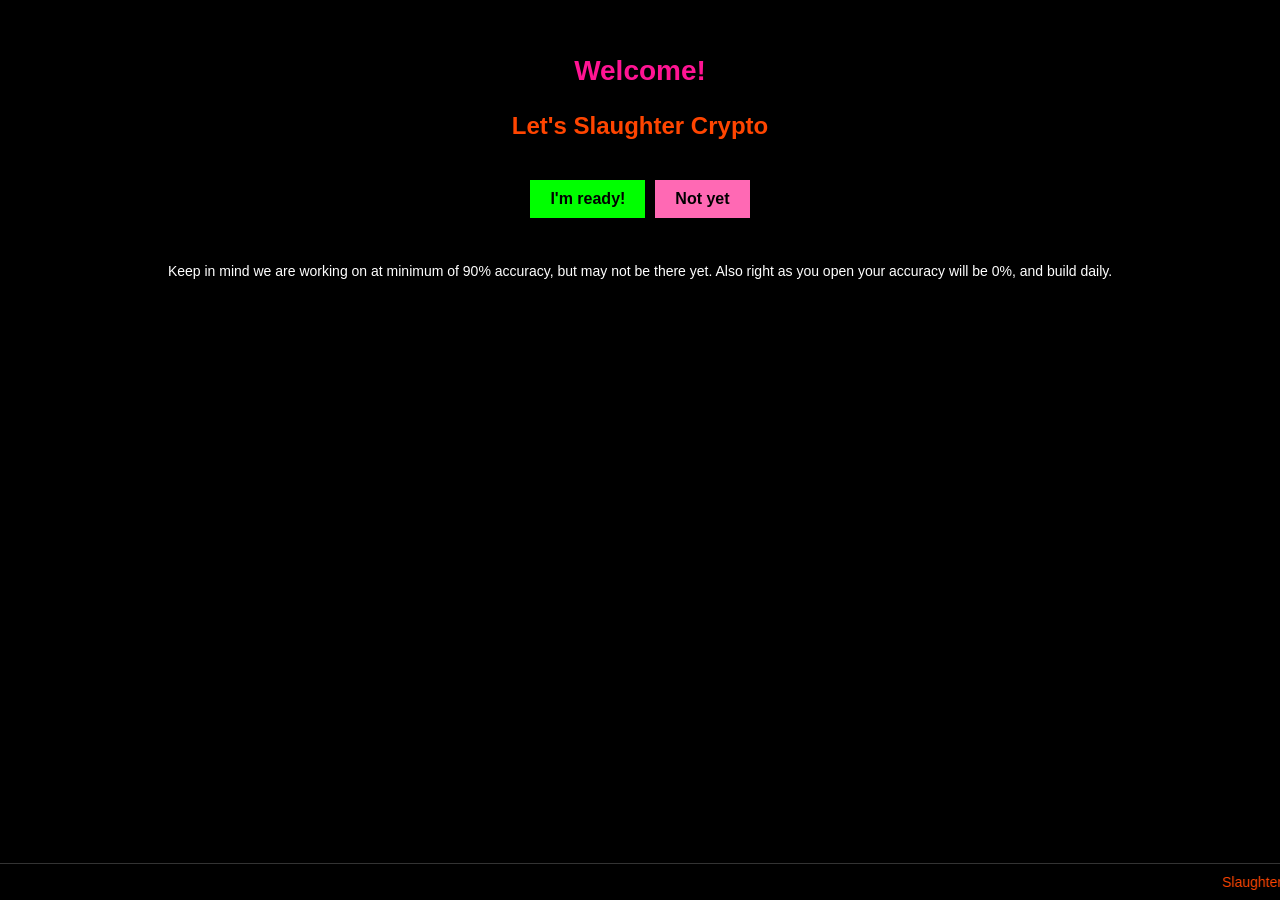
<file: index.html>
<!DOCTYPE html>
<html lang="en">
<head>
    <meta charset="UTF-8">
    <meta name="viewport" content="width=device-width, initial-scale=1.0, maximum-scale=1.0, user-scalable=0">
    <meta name="theme-color" content="#000000">
    <title>Let's Slaughter Crypto</title>
    
    <link rel="apple-touch-icon" href="[data-uri]">
    <link rel="icon" type="image/svg+xml" href="[data-uri]">
    
    <meta name="apple-mobile-web-app-capable" content="yes">
    <meta name="apple-mobile-web-app-status-bar-style" content="black">

    <style>
        body { background-color: black; color: white; font-family: sans-serif; margin: 0; padding: 0; height: 100vh; display: flex; flex-direction: column; overflow: hidden; }
        .page { display: none; flex-direction: column; align-items: center; justify-content: flex-start; flex: 1; padding: 15px; overflow-y: auto; position: relative; padding-bottom: 60px; }
        .active { display: flex; }
        .text-center { text-align: center; }

        .header-pink { color: #FF1493; font-size: 28px; margin: 15px 0 5px 0; text-align: center; font-weight: bold; width: 100%; }
        .header-orange { color: #FF4500; font-size: 28px; margin: 15px 0 5px 0; text-align: center; font-weight: bold; width: 100%; }
        .header-currency { color: #8A2BE2; font-size: 28px; margin: 15px 0 5px 0; text-align: center; font-weight: bold; width: 100%; }
        
        .btn-ready { background-color: #00FF00; color: black; border: none; padding: 10px 20px; font-weight: bold; margin: 10px 5px; cursor: pointer; border-radius: 0; font-size: 16px; }
        .btn-not { background-color: #FF69B4; color: black; border: none; padding: 10px 20px; font-weight: bold; margin: 10px 5px; cursor: pointer; border-radius: 0; font-size: 16px; }
        .btn-control { padding: 8px; background-color: #8B0000; border: 1px solid white; color: white; font-weight: bold; cursor: pointer; border-radius: 5px; text-align: center; }
        
        .footer-fixed { position: fixed; bottom: 0; left: 0; width: 100%; background: black; padding: 10px 0; border-top: 1px solid #333; z-index: 100; }
        marquee { font-size: 14px; color: white; display: block; width: 100%; }
        
        .money-input { width: 60px; background: black; border: 1px solid #FF1493; color: white; text-align: center; padding: 5px; font-size: 16px; margin-bottom: 15px; }

        .results-container { width: 100%; max-width: 400px; margin: 0 auto; }
        .flex-row { display: flex; justify-content: space-between; align-items: flex-start; width: 100%; margin-bottom: 4px; }
        .flex-col { display: flex; flex-direction: column; width: 48%; }
        
        .random-color { font-size: 14px; font-weight: normal; }
        .white-data { color: #FFFFFF; font-size: 14px; font-weight: bold; }
        
        .accuracy-row { display: flex; justify-content: space-between; width: 100%; margin-bottom: 2px; font-size: 16px; }
        .accuracy-label { text-align: left; }
        .accuracy-data { color: #FFFFFF; font-weight: bold; text-align: right; transition: all 0.3s ease; }

        .log-box { width: 100%; height: 140px; background: #111; border: 1px solid #333; font-size: 11px; color: #00FF00; overflow-y: auto; text-align: left; padding: 5px; margin-top: 15px; font-family: monospace; }
        
        @keyframes pulse-green {
            0% { opacity: 1; color: #00FF00; text-shadow: 0 0 5px #00FF00; }
            50% { opacity: 0.4; color: #00FF00; text-shadow: none; }
            100% { opacity: 1; color: #00FF00; text-shadow: 0 0 5px #00FF00; }
        }
        .profit-pulse {
            animation: pulse-green 1.5s infinite;
            color: #00FF00 !important;
        }

        #toast-banner {
            position: fixed;
            top: -100px;
            left: 50%;
            transform: translateX(-50%);
            background: rgba(20, 20, 20, 0.95);
            border: 2px solid #FF4500;
            color: white;
            padding: 15px 20px;
            border-radius: 8px;
            font-size: 15px;
            font-weight: bold;
            z-index: 1000;
            transition: top 0.4s cubic-bezier(0.175, 0.885, 0.32, 1.275);
            box-shadow: 0 4px 15px rgba(0,0,0,0.8);
            width: 85%;
            max-width: 400px;
            text-align: center;
        }
        #toast-banner.show {
            top: 20px;
        }
    </style>
</head>
<body>

    <div id="toast-banner">Alert message here</div>

    <div id="home" class="page text-center active">
        <h1 class="header-pink" style="margin-top: 40px;">Welcome!</h1>
        <h2 style="color: #FF4500; margin-bottom: 30px;">Let's Slaughter Crypto</h2>
        <div style="display: flex; justify-content: center; margin-bottom: 20px;">
            <button class="btn-ready" onclick="hardResetAndStart()">I'm ready!</button>
            <button class="btn-not" onclick="showPage('money')">Not yet</button>
        </div>
        <p style="font-size: 14px; margin: 15px 0; color: white; text-align: left; padding: 0 10px;">Keep in mind we are working on at minimum of 90% accuracy, but may not be there yet. Also right as you open your accuracy will be 0%, and build daily.</p>
    </div>

    <div id="money" class="page text-center">
        <h1 style="color: #00FF00; margin-top: 40px;">Money Page</h1>
        <p style="color: white; margin-bottom: 10px;">How much to invest?</p>
        <input type="text" id="investmentInput" class="money-input" placeholder="$ 10.">
        <button class="btn-ready" onclick="saveMoneyAndStart()">$ Enter</button>
        <button class="btn-not" onclick="showPage('home')" style="margin-top: 20px;">Back</button>
    </div>

    <div id="results" class="page">
        <div class="results-container">
            
            <div class="header-pink" style="font-weight: normal;"><u>Results</u></div>
            
            <div class="flex-row">
                <div style="width: 50%; text-align: left;">
                    <span class="random-color">Countdown to sell-</span><br><span class="white-data" id="lblCountdown">00hr 00min 00sec</span>
                </div>
                <div style="width: 50%; text-align: right;">
                    <span class="random-color">Profit expected-</span><br><span class="white-data">$<span id="lblProfit">0.00</span></span>
                </div>
            </div>

            <div class="flex-row">
                <div style="width: 50%; text-align: left;">
                    <span class="random-color">Transactions today-</span><br><span class="white-data" id="lblTradesToday">0</span>
                </div>
                <div style="width: 50%; text-align: right;">
                    <span class="random-color">Profit now-</span><br><span class="white-data" id="profitNowWrapper">$<span id="lblProfitNow">0.00</span></span>
                </div>
            </div>

            <div class="header-currency" style="font-weight: normal;"><u>Currency</u></div>
            
            <div class="flex-row">
                <div class="flex-col">
                    <span class="random-color" style="font-size: 21px;">Now-</span>
                    <span class="white-data" id="lblNowName">Determining...</span>
                    
                    <span class="random-color" style="margin-top: 4px;">Sell price-</span>
                    <span class="white-data">$<span id="lblNowSell">0.00</span></span>
                    
                    <span class="random-color" style="margin-top: 4px;">Current-</span>
                    <span class="white-data">$<span id="lblNowCurrent">0.00</span></span>
                </div>
                
                <div class="flex-col">
                    <span class="random-color" style="font-size: 21px;">Next-</span>
                    <span class="white-data" id="lblNextName">Scanning...</span>
                    
                    <span class="random-color" style="margin-top: 4px;">Buy price-</span>
                    <span class="white-data">$<span id="lblNextBuy">0.00</span></span>
                    
                    <span class="random-color" style="margin-top: 4px;">Current-</span>
                    <span class="white-data">$<span id="lblNextCurrent">0.00</span></span>
                </div>
            </div>

            <div class="header-orange" style="font-weight: normal;"><u>Accuracy</u></div>
            
            <div class="accuracy-row">
                <span class="random-color accuracy-label">Total</span>
                <span class="accuracy-data"><span id="lblAccTotal">0</span>%</span>
            </div>
            <div class="accuracy-row">
                <span class="random-color accuracy-label">TODAY</span>
                <span class="accuracy-data"><span id="lblAccToday">0</span>%</span>
            </div>
            <div class="accuracy-row">
                <span class="random-color accuracy-label">Price</span>
                <span class="accuracy-data"><span id="lblAccPrice">0</span>%</span>
            </div>
            <div class="accuracy-row">
                <span class="random-color accuracy-label">Timeline</span>
                <span class="accuracy-data"><span id="lblAccTimeline">0</span>%</span>
            </div>

            <div style="display: flex; justify-content: space-around; width: 100%; margin-top: 15px; flex-wrap: wrap;">
                <button class="btn-control" style="width: 30%; font-size: 11px;" onclick="softResetNewPick()">New pick</button>
                <button class="btn-control" style="width: 30%; font-size: 11px;" onclick="goToMoneyPage()">Reset profit</button>
                <button class="btn-control" style="width: 30%; font-size: 11px;" onclick="pauseAndGoToHome()">Home</button>
            </div>
            
            <div class="log-box" id="logBox">Engine ready... Waiting for initialization.</div>
        </div>
    </div>

    <div class="footer-fixed">
        <marquee direction="left" scrollamount="5">
            <span style="color:#FF4500;">Slaughters</span> inspiration: <span style="color:#FF1493;">Merilee,</span> <span style="color:#008080;">Kyrah,</span> and <span style="color:#8A2BE2;">Zaylee!</span> ✨
        </marquee>
    </div>

    <script>
        const KRAKEN_PROXY = "https://api.kraken.com/0/public/";
        const COLOR_PALETTE = ["#FF1493", "#00FF00", "#00FFFF", "#FFFF00", "#FF4500", "#ADFF2F", "#FF00FF", "#1E90FF", "#32CD32"];
        const SCAN_INTERVALS = [1, 5, 15, 30]; 
        let audioCtx = null;
        let toastTimeout = null;

        let defaultState = {
            investment: 0, 
            engineRunning: false,
            targetSellTime: 0, 
            lastTick: Date.now(), 
            
            lastDate: new Date().getDate(), 
            tradesToday: 0,
            todayAverage: 0, 
            daysRun: 0,
            totalAverage: 0, 
            
            hunt: { strictness: 1.00, intervalIdx: 0 },

            maxProfitCeiling: 1.00,
            daysBelow90: 0,
            cooldowns: {},

            now: { pair: "", buyPrice: 0, sellTarget: 0, peakPrice: 0, currentPrice: 0, expectedGain: 0.02, blocks: 1, interval: 1, tradeStartTime: 0, halfwayHit: false },
            next: { pair: "", buyPrice: 0, expectedGain: 0.02, currentPrice: 0, lowestPrice: 0, originalSellTarget: 0, blocks: 1, interval: 1, equalToNotified: false }
        };

        let state = JSON.parse(JSON.stringify(defaultState)); 
        
        try {
            let savedStr = localStorage.getItem('slaughterState');
            if (savedStr) {
                let savedState = JSON.parse(savedStr);
                state = { ...state, ...savedState };
                state.now = { ...defaultState.now, ...(savedState.now || {}) };
                state.next = { ...defaultState.next, ...(savedState.next || {}) };
                state.cooldowns = { ...defaultState.cooldowns, ...(savedState.cooldowns || {}) };
                if (!state.hunt) state.hunt = { strictness: 1.00, intervalIdx: 0 };
            }
        } catch (e) {
            state = JSON.parse(JSON.stringify(defaultState));
        }

        let timerInterval = null;
        let livePriceInterval = null;
        let midnightCheckInterval = null;
        let scanRetryTimeout = null;
        let isSyncingHistory = false;
        let isShifting = false;

        function formatPrice(num) {
            if (!num) return "0.00";
            let str = Number(num).toFixed(10);
            if (str.includes('.')) str = str.replace(/0+$/, '').replace(/\.$/, ''); 
            return str;
        }

        function initAudio() {
            try {
                if (!audioCtx) {
                    const AudioContext = window.AudioContext || window.webkitAudioContext;
                    if (AudioContext) audioCtx = new AudioContext();
                }
                if (audioCtx && audioCtx.state === 'suspended') {
                    audioCtx.resume();
                }
            } catch(e) {}
        }

        function playBeep() {
            try {
                if (!audioCtx) return;
                const osc = audioCtx.createOscillator();
                const gain = audioCtx.createGain();
                osc.connect(gain);
                gain.connect(audioCtx.destination);
                osc.type = 'sine';
                osc.frequency.setValueAtTime(880, audioCtx.currentTime);
                gain.gain.setValueAtTime(0.1, audioCtx.currentTime); 
                gain.gain.exponentialRampToValueAtTime(0.00001, audioCtx.currentTime + 0.5);
                osc.start(audioCtx.currentTime);
                osc.stop(audioCtx.currentTime + 0.5);
            } catch(e) {}
        }

        function triggerAlarm(type, pair, price) {
            let coin = cleanName(pair);
            let msg = "";
            
            playBeep();
            
            if (type === 'SELL') {
                msg = `Target Secured! Sell ${coin} at $${formatPrice(price)}.`;
            } else if (type === 'ENTRY') {
                msg = `${coin} reached entry price: $${formatPrice(price)}.`;
            } else if (type === 'DIP') {
                msg = `Price dropped 2%. New floor for ${coin} at $${formatPrice(price)}.`;
            } else if (type === 'LOCKED') {
                msg = `New target acquired: ${coin}. Scanning strictness reset to 1.00x.`;
            } else if (type === 'HALF_HIT') {
                msg = `50% profit reached! Stop-loss for ${coin} moved to Break-Even.`;
            } else if (type === 'MOMENTUM') {
                msg = `Momentum Multiplier! ${coin} target raised by 1% and timer extended.`;
            } else if (type === 'BREAK_EVEN') {
                msg = `Trailing Stop Triggered! ${coin} sold at Break-Even to protect capital.`;
            } else if (type === 'BLEED') {
                msg = `Weak win detected. ${coin} added to 12-hour Penalty Box.`;
            }

            log(`ALARM: ${msg}`);
            
            const toast = document.getElementById('toast-banner');
            toast.innerText = msg;
            toast.classList.add('show');
            if (toastTimeout) clearTimeout(toastTimeout);
            toastTimeout = setTimeout(() => {
                toast.classList.remove('show');
            }, 30000); 

            if (navigator.vibrate) {
                if (type === 'ENTRY') navigator.vibrate([200, 100, 200]);
                else if (type === 'DIP') navigator.vibrate([150, 100, 150]);
                else navigator.vibrate([300, 100, 300, 100, 300]); 
            }
        }

        function randomizeLetterColors() {
            try {
                document.querySelectorAll('.random-color').forEach(el => {
                    if (!el.hasAttribute('data-text')) {
                        el.setAttribute('data-text', el.innerText || el.textContent);
                    }
                    let text = el.getAttribute('data-text');
                    if(!text) return;
                    let newHtml = '';
                    for (let i = 0; i < text.length; i++) {
                        let char = text[i];
                        if (char === ' ' || char === '-') {
                            newHtml += char;
                        } else {
                            let color = COLOR_PALETTE[Math.floor(Math.random() * COLOR_PALETTE.length)];
                            newHtml += `<span style="color: ${color};">${char}</span>`;
                        }
                    }
                    el.innerHTML = newHtml;
                });
            } catch (e) { console.error("Colorizer error:", e); }
        }

        window.onload = async () => {
            try {
                randomizeLetterColors();
                await checkDailyReset(); 

                if (state.engineRunning) {
                    document.getElementById('lblAccToday').innerText = Math.round(state.todayAverage || 0);
                    document.getElementById('lblAccTotal').innerText = Math.round(state.totalAverage || 0);
                    restoreUI();
                    showPage('results'); 
                    await resumeEngine();
                } else {
                    showPage('home');
                }
            } catch (e) {
                console.error("Initialization error:", e);
                showPage('home');
            }
        };

        document.addEventListener("visibilitychange", async () => {
            if (document.visibilityState === "visible" && state.engineRunning) {
                let secondsOffline = Math.floor((Date.now() - state.lastTick) / 1000);
                if (secondsOffline > 45) {
                    log(`Syncing tracking history...`);
                    await syncOfflineHistory();
                }
                updateLivePricesAndAccuracy();
            }
        });

        async function syncOfflineHistory() {
            if (isSyncingHistory) return;
            isSyncingHistory = true;

            try {
                let sinceUnix = Math.floor(state.lastTick / 1000) - 60; 
                
                if (state.now.pair) {
                    const resNow = await fetch(`${KRAKEN_PROXY}OHLC?pair=${state.now.pair}&interval=1&since=${sinceUnix}`);
                    const jsonNow = await resNow.json();
                    if (jsonNow.result && (!jsonNow.error || !jsonNow.error.length)) {
                        const keys = Object.keys(jsonNow.result).filter(k => k !== 'last');
                        if (keys[0] && jsonNow.result[keys[0]]) {
                            let highestFound = state.now.peakPrice;
                            for (let c of jsonNow.result[keys[0]]) {
                                let high = parseFloat(c[2]);
                                if (high > highestFound) highestFound = high;
                            }
                            if (highestFound > state.now.peakPrice) state.now.peakPrice = highestFound;
                        }
                    }
                }

                if (state.next.pair) {
                    const resNext = await fetch(`${KRAKEN_PROXY}OHLC?pair=${state.next.pair}&interval=1&since=${sinceUnix}`);
                    const jsonNext = await resNext.json();
                    if (jsonNext.result && (!jsonNext.error || !jsonNext.error.length)) {
                        const keys = Object.keys(jsonNext.result).filter(k => k !== 'last');
                        if (keys[0] && jsonNext.result[keys[0]]) {
                            let lowestFound = state.next.lowestPrice;
                            for (let c of jsonNext.result[keys[0]]) {
                                let low = parseFloat(c[3]);
                                if (lowestFound === 0 || low < lowestFound) lowestFound = low;
                            }
                            if (state.next.lowestPrice === 0 || lowestFound < state.next.lowestPrice) state.next.lowestPrice = lowestFound;
                            
                            if (lowestFound <= state.next.buyPrice && !state.next.equalToNotified) {
                                state.next.equalToNotified = true;
                                triggerAlarm('ENTRY', state.next.pair, lowestFound);
                            }

                            if (lowestFound <= state.next.buyPrice * 0.98) {
                                state.next.buyPrice = lowestFound;
                                state.next.originalSellTarget = lowestFound * (1 + state.next.expectedGain);
                                triggerAlarm('DIP', state.next.pair, lowestFound);
                                
                                let nextBuyUI = document.getElementById('lblNextBuy');
                                if (nextBuyUI) nextBuyUI.innerText = formatPrice(state.next.buyPrice);
                            }
                        }
                    }
                }
                saveState();
            } catch(e) {}
            isSyncingHistory = false;
        }

        function saveState() {
            try { localStorage.setItem('slaughterState', JSON.stringify(state)); } catch(e) {}
        }

        function showPage(id) {
            try {
                document.querySelectorAll('.page').forEach(p => p.classList.remove('active'));
                let target = document.getElementById(id);
                if (target) target.classList.add('active');
            } catch(e) { console.error("Navigation error:", e); }
        }

        function log(msg) {
            const box = document.getElementById('logBox');
            if(box) {
                const time = new Date().toLocaleTimeString([], {hour: '2-digit', minute:'2-digit', second:'2-digit'});
                box.innerHTML += `<br>[${time}] ${msg}`;
                box.scrollTop = box.scrollHeight;
            }
        }

        function cleanName(pairName) {
            let clean = pairName.replace(/USDT$/, '').replace(/USD$/, '');
            const krakenDictionary = { 'XXBTZ': 'BTC', 'XXBT': 'BTC', 'XBT': 'BTC', 'XETHZ': 'ETH', 'XETH': 'ETH', 'XXRPZ': 'XRP', 'XXRP': 'XRP', 'XLTCZ': 'LTC', 'XLTC': 'LTC', 'XXMRZ': 'XMR', 'XXLMZ': 'XLM', 'XZECZ': 'ZEC', 'XETCZ': 'ETC' };
            return krakenDictionary[clean] || clean;
        }

        function updateExpectedProfitDisplay() {
            let activeInvestment = state.investment === 0 ? 10.00 : state.investment;
            if (state.now && state.now.buyPrice > 0 && state.now.sellTarget > 0) {
                let margin = (state.now.sellTarget - state.now.buyPrice) / state.now.buyPrice;
                let profit = activeInvestment * margin;
                document.getElementById('lblProfit').innerText = profit.toFixed(2);
            } else {
                document.getElementById('lblProfit').innerText = (activeInvestment * 0.02).toFixed(2);
            }
        }

        function hardResetAndStart() {
            initAudio();
            
            if(timerInterval) clearInterval(timerInterval);
            if(livePriceInterval) clearInterval(livePriceInterval);
            if(scanRetryTimeout) clearTimeout(scanRetryTimeout);
            
            state.hunt = { strictness: 1.00, intervalIdx: 0 };
            state.now = { pair: "", buyPrice: 0, sellTarget: 0, peakPrice: 0, currentPrice: 0, expectedGain: 0.02, blocks: 1, interval: 1, tradeStartTime: 0, halfwayHit: false };
            state.next = { pair: "", buyPrice: 0, expectedGain: 0.02, currentPrice: 0, lowestPrice: 0, originalSellTarget: 0, blocks: 1, interval: 1, equalToNotified: false };
            state.engineRunning = false; 
            state.lastTick = Date.now();
            isShifting = false;
            
            state.todayAverage = 0;
            state.totalAverage = 0;
            state.tradesToday = 0;
            state.daysRun = 0;
            state.cooldowns = {};
            
            document.getElementById('lblAccToday').innerText = "0";
            document.getElementById('lblAccTotal').innerText = "0";
            document.getElementById('lblTradesToday').innerText = "0";
            document.getElementById('lblAccPrice').innerText = "0";
            document.getElementById('lblAccTimeline').innerText = "0";
            
            document.getElementById('lblCountdown').innerText = "00hr 00min 00sec";
            document.getElementById('lblProfitNow').innerText = "0.00";
            document.getElementById('profitNowWrapper').classList.remove('profit-pulse');
            
            document.getElementById('lblNowName').innerText = "Determining...";
            document.getElementById('lblNowSell').innerText = "0.00";
            document.getElementById('lblNowCurrent').innerText = "0.00";
            
            document.getElementById('lblNextName').innerText = "Scanning...";
            document.getElementById('lblNextBuy').innerText = "0.00";
            document.getElementById('lblNextCurrent').innerText = "0.00";
            
            log("<br>[======= MANUAL RESTART =======]");
            log("Hard reset complete. All historical data wiped.");
            saveState();
            
            showPage('results');
            startEngine();
            randomizeLetterColors();
        }

        function saveMoneyAndStart() {
            initAudio();
            showPage('results'); 
            
            const valInput = document.getElementById('investmentInput').value.replace('$', '').trim();
            let parsed = parseFloat(valInput);
            state.investment = (!isNaN(parsed) && valInput !== "") ? parsed : 10.00;
            saveState();
            document.getElementById('investmentInput').value = '';

            if(state.engineRunning) {
                updateExpectedProfitDisplay(); 
                resumeEngine();
            } else {
                startEngine();
            }
            randomizeLetterColors();
        }
        
        function goToMoneyPage() {
            showPage('money');
        }

        function softResetNewPick() {
            if(timerInterval) clearInterval(timerInterval);
            if(livePriceInterval) clearInterval(livePriceInterval);
            if(scanRetryTimeout) clearTimeout(scanRetryTimeout);
            
            state.hunt = { strictness: 1.00, intervalIdx: 0 };
            state.now = { pair: "", buyPrice: 0, sellTarget: 0, peakPrice: 0, currentPrice: 0, expectedGain: 0.02, blocks: 1, interval: 1, tradeStartTime: 0, halfwayHit: false };
            state.next = { pair: "", buyPrice: 0, expectedGain: 0.02, currentPrice: 0, lowestPrice: 0, originalSellTarget: 0, blocks: 1, interval: 1, equalToNotified: false };
            state.engineRunning = true; 
            isShifting = false;
            
            document.getElementById('lblCountdown').innerText = "00hr 00min 00sec";
            document.getElementById('lblProfitNow').innerText = "0.00";
            document.getElementById('profitNowWrapper').classList.remove('profit-pulse');
            
            document.getElementById('lblNowName').innerText = "Determining...";
            document.getElementById('lblNowSell').innerText = "0.00";
            document.getElementById('lblNowCurrent').innerText = "0.00";
            
            document.getElementById('lblNextName').innerText = "Scanning...";
            document.getElementById('lblNextBuy').innerText = "0.00";
            document.getElementById('lblNextCurrent').innerText = "0.00";
            
            log("Current trades abandoned. Hunting for new targets...");
            saveState();
            
            initialPopulateChain();
            livePriceInterval = setInterval(updateLivePricesAndAccuracy, 2500);
        }

        function pauseAndGoToHome() {
            showPage('home'); 
            if(livePriceInterval) clearInterval(livePriceInterval);
            if(scanRetryTimeout) clearTimeout(scanRetryTimeout);
            log("Analysis paused. Standing by on Home.");
        }

        function restoreUI() {
            if(state.now && state.now.pair) {
                document.getElementById('lblNowName').innerText = cleanName(state.now.pair);
                document.getElementById('lblNowSell').innerText = formatPrice(state.now.sellTarget);
                document.getElementById('lblNowCurrent').innerText = formatPrice(state.now.currentPrice);
                updateExpectedProfitDisplay();
            }
            if(state.next && state.next.pair) {
                document.getElementById('lblNextName').innerText = cleanName(state.next.pair);
                document.getElementById('lblNextBuy').innerText = formatPrice(state.next.buyPrice);
                document.getElementById('lblNextCurrent').innerText = formatPrice(state.next.currentPrice);
            }
            document.getElementById('lblTradesToday').innerText = state.tradesToday || "0";
        }

        async function startEngine() {
            state.engineRunning = true;
            if(state.investment === 0) state.investment = 10.00;
            saveState();
            
            log(`Math Engine Ready. Ceiling: ${(state.maxProfitCeiling*100).toFixed(0)}%`);
            if (midnightCheckInterval) clearInterval(midnightCheckInterval);
            midnightCheckInterval = setInterval(checkDailyReset, 60000); 
            
            if(!state.now.pair) {
                await initialPopulateChain();
            }
            
            updateLivePricesAndAccuracy(); 
            if (livePriceInterval) clearInterval(livePriceInterval);
            livePriceInterval = setInterval(updateLivePricesAndAccuracy, 2500);
        }

        async function resumeEngine() {
            log("Tracking live metrics...");
            let secondsOffline = Math.floor((Date.now() - state.lastTick) / 1000);
            if (secondsOffline > 45) await syncOfflineHistory();

            if (midnightCheckInterval) clearInterval(midnightCheckInterval);
            midnightCheckInterval = setInterval(checkDailyReset, 60000);
            
            startCountdownVisuals();
            updateLivePricesAndAccuracy(); 
            if (livePriceInterval) clearInterval(livePriceInterval);
            livePriceInterval = setInterval(updateLivePricesAndAccuracy, 2500);
        }

        async function checkDailyReset() {
            let currentDate = new Date().getDate();
            if (currentDate !== state.lastDate) {
                
                if (state.daysRun === 0) {
                    state.totalAverage = state.todayAverage;
                } else {
                    state.totalAverage = Math.round((state.totalAverage + state.todayAverage) / 2);
                }
                
                if (state.totalAverage >= 95) {
                    state.maxProfitCeiling = Math.min(1.00, state.maxProfitCeiling + 0.01);
                    state.daysBelow90 = 0;
                    log("Target crushed! Max profit ceiling raised.");
                } else if (state.totalAverage < 90) {
                    state.daysBelow90++;
                    if (state.daysBelow90 >= 2) {
                        if (state.maxProfitCeiling > 0.10) {
                            state.maxProfitCeiling -= 0.05;
                        } else {
                            state.maxProfitCeiling = Math.max(0.02, state.maxProfitCeiling - 0.01);
                        }
                        log(`Accuracy threshold missed 2 days. Ceiling reduced to ${(state.maxProfitCeiling*100).toFixed(0)}%`);
                    }
                } else {
                    state.daysBelow90 = 0; 
                }
                
                state.daysRun++;
                state.lastDate = currentDate;
                state.tradesToday = 0;
                state.todayAverage = 0;
                state.cooldowns = {}; 
                
                document.getElementById('lblAccTotal').innerText = state.totalAverage;
                document.getElementById('lblAccToday').innerText = "0";
                document.getElementById('lblTradesToday').innerText = "0";
                
                log("Daily logs calculated. Penalty Box flushed for the new day.");
                saveState();
            }
        }

        function calcSMA(data, period) {
            let slice = data.slice(-period);
            return slice.reduce((a, b) => a + b, 0) / slice.length;
        }
        function calcEMA(data, period) {
            let k = 2 / (period + 1);
            let ema = [data[0]];
            for(let i=1; i<data.length; i++) ema.push(data[i] * k + ema[i-1] * (1 - k));
            return ema;
        }
        function calcATR(highs, lows, closes, period=14) {
            let tr = [highs[0] - lows[0]];
            for(let i=1; i<closes.length; i++) {
                let hl = highs[i] - lows[i], hc = Math.abs(highs[i] - closes[i-1]), lc = Math.abs(lows[i] - closes[i-1]);
                tr.push(Math.max(hl, hc, lc));
            }
            return calcSMA(tr, period);
        }
        function calcADX(highs, lows, closes, period = 14) {
            let tr=[], pdm=[], ndm=[];
            for(let i=1; i<closes.length; i++){
                let h=highs[i], l=lows[i], hc=closes[i-1];
                tr.push(Math.max(h-l, Math.abs(h-hc), Math.abs(l-hc)));
                let up=h-highs[i-1], dn=lows[i-1]-l;
                pdm.push((up>dn && up>0)?up:0);
                ndm.push((dn>up && dn>0)?dn:0);
            }
            if(tr.length<period) return 0;
            let smooth = (arr, p) => {
                let res = [arr.slice(0,p).reduce((a,b)=>a+b,0)/p];
                for(let i=p; i<arr.length; i++) res.push((res[res.length-1]*(p-1)+arr[i])/p);
                return res;
            };
            let str = smooth(tr, period), spdm = smooth(pdm, period), sndm = smooth(ndm, period), dx = [];
            for(let i=0; i<str.length; i++){
                let diP = (spdm[i]/str[i])*100, diN = (sndm[i]/str[i])*100;
                dx.push(Math.abs(diP-diN)/(diP+diN+0.00001)*100);
            }
            let adx = smooth(dx, period);
            return adx[adx.length-1] || 0;
        }
        
        function calcRSI(closes, period=14) {
            if (closes.length <= period) return 50;
            let gains = 0, losses = 0;
            for (let i = 1; i <= period; i++) {
                let diff = closes[i] - closes[i - 1];
                if (diff > 0) gains += diff;
                else losses -= diff;
            }
            let avgGain = gains / period;
            let avgLoss = losses / period;
            for (let i = period + 1; i < closes.length; i++) {
                let diff = closes[i] - closes[i - 1];
                let gain = diff > 0 ? diff : 0;
                let loss = diff < 0 ? -diff : 0;
                avgGain = ((avgGain * (period - 1)) + gain) / period;
                avgLoss = ((avgLoss * (period - 1)) + loss) / period;
            }
            if (avgLoss === 0) return 100;
            let rs = avgGain / avgLoss;
            return 100 - (100 / (1 + rs));
        }

        async function fetchMarketScores(interval, strictness) {
            try {
                const tickerRes = await fetch(`${KRAKEN_PROXY}Ticker`);
                const tickerJson = await tickerRes.json();
                if(tickerJson.error && tickerJson.error.length > 0) return [];

                const allPairs = Object.keys(tickerJson.result);
                let activeCoins = [];
                for (let pair of allPairs) {
                    if (pair.endsWith("USD") || pair.endsWith("USDT")) {
                        let baseName = cleanName(pair);
                        if (['USDT', 'USDC', 'DAI', 'USDTZ', 'USDCZ', 'TUSD', 'USDD'].includes(baseName)) continue;
                        if (state.cooldowns && state.cooldowns[baseName] && Date.now() < state.cooldowns[baseName]) continue;

                        let data = tickerJson.result[pair];
                        let trades24h = parseInt(data.t[1] || 0);
                        let todayOpen = parseFloat(data.o || 0);
                        let currentPrice = parseFloat(data.c[0] || 0);
                        
                        if (trades24h > 100 && currentPrice > (todayOpen * 1.005)) {
                            activeCoins.push({ pair: pair, trades: trades24h });
                        }
                    }
                }

                activeCoins.sort((a, b) => b.trades - a.trades);
                const topTargets = activeCoins.map(c => c.pair);
                let marketScores = [], seenBases = new Set(); 

                for(let pair of topTargets) {
                    let baseName = cleanName(pair);
                    if(seenBases.has(baseName)) continue; 

                    try {
                        await new Promise(resolve => setTimeout(resolve, 1000)); 

                        const r = await fetch(`${KRAKEN_PROXY}OHLC?pair=${pair}&interval=${interval}`);
                        const j = await r.json();
                        if(j.error && j.error.length > 0) continue;

                        const keys = Object.keys(j.result);
                        const ohlcData = j.result[keys[0]]; 
                        
                        if(ohlcData && ohlcData.length > 60) {
                            const highs = ohlcData.map(d => parseFloat(d[2]));
                            const lows = ohlcData.map(d => parseFloat(d[3]));
                            const closes = ohlcData.map(d => parseFloat(d[4]));
                            const volumes = ohlcData.map(d => parseFloat(d[6])); 
                            
                            const currentPrice = closes[closes.length - 1];
                            const currentVolume = volumes[volumes.length - 1];
                            const avgVol = calcSMA(volumes, 14); 

                            const ema9 = calcEMA(closes, 9), ema21 = calcEMA(closes, 21), ema50 = calcEMA(closes, 50);
                            let e9 = ema9[ema9.length-1], e21 = ema21[ema21.length-1], e50 = ema50[ema50.length-1];
                            
                            if (e9 <= e21 || e21 <= e50) continue; 
                            const rsi = calcRSI(closes, 14);
                            if (rsi < 52) continue;

                            const adx = calcADX(highs, lows, closes, 14);
                            if (adx < 20) continue; 

                            let spread = highs[highs.length-1] - lows[lows.length-1];
                            let closePos = (currentPrice - lows[lows.length-1]) / (spread || 1);
                            if (currentVolume > avgVol * 1.5 && closePos < 0.4) continue; 
                            
                            const atr = calcATR(highs, lows, closes);
                            
                            let dynamicGainTarget = 0.02;
                            let testGain = state.maxProfitCeiling;
                            
                            while (testGain >= 0.02) {
                                if ((atr * 1.5) / currentPrice >= testGain) {
                                    dynamicGainTarget = testGain;
                                    break;
                                }
                                if (testGain > 0.10) {
                                    testGain -= 0.05;
                                } else {
                                    testGain -= 0.01;
                                }
                                testGain = Math.round(testGain * 100) / 100;
                            }
                            
                            let priceTargetDiff = currentPrice * dynamicGainTarget;
                            let blocksNeeded = Math.ceil(priceTargetDiff / (atr || 1));
                            
                            let totalExpectedMinutes = blocksNeeded * interval;
                            if (totalExpectedMinutes > 60) continue;
                            
                            let score = 0;
                            if ((currentVolume / (avgVol || 1)) >= (1.5 * strictness)) score += 40; 
                            
                            seenBases.add(baseName); 
                            marketScores.push({ pair, price: currentPrice, score, expectedGain: dynamicGainTarget, blocks: blocksNeeded });
                        }
                    } catch(err) { continue; }
                }
                marketScores.sort((a, b) => b.score - a.score);
                return marketScores;
            } catch(e) { return []; }
        }

        async function initialPopulateChain() {
            if (!state.engineRunning) return;

            let interval = SCAN_INTERVALS[state.hunt.intervalIdx];
            log(`Analytic sweep... [Strictness: ${state.hunt.strictness.toFixed(2)}x | ${interval}m block]`);
            
            const scores = await fetchMarketScores(interval, state.hunt.strictness);
            
            if(scores.length >= 2) {
                state.now.pair = scores[0].pair;
                state.now.expectedGain = scores[0].expectedGain;
                state.now.buyPrice = scores[0].price; 
                state.now.sellTarget = state.now.buyPrice * (1 + state.now.expectedGain);
                state.now.peakPrice = scores[0].price;
                state.now.currentPrice = scores[0].price;
                state.now.blocks = scores[0].blocks;
                state.now.interval = interval;
                state.now.tradeStartTime = Date.now();
                state.now.halfwayHit = false;

                document.getElementById('lblNowName').innerText = cleanName(state.now.pair);
                document.getElementById('lblNowSell').innerText = formatPrice(state.now.sellTarget);
                document.getElementById('lblNowCurrent').innerText = formatPrice(state.now.currentPrice);
                updateExpectedProfitDisplay();

                state.next.pair = scores[1].pair;
                state.next.expectedGain = scores[1].expectedGain;
                state.next.buyPrice = scores[1].price; 
                state.next.lowestPrice = scores[1].price; 
                state.next.currentPrice = scores[1].price;
                state.next.originalSellTarget = scores[1].price * (1 + scores[1].expectedGain); 
                state.next.blocks = scores[1].blocks;
                state.next.interval = interval;
                state.next.equalToNotified = false;

                document.getElementById('lblNextName').innerText = cleanName(state.next.pair);
                document.getElementById('lblNextBuy').innerText = formatPrice(state.next.buyPrice);
                document.getElementById('lblNextCurrent').innerText = formatPrice(state.next.currentPrice);

                state.hunt.strictness = 1.00;
                state.hunt.intervalIdx = 0;

                triggerAlarm('LOCKED', state.now.pair, state.now.buyPrice);

                setTargetTime(state.now.blocks, state.now.interval);
                updateLivePricesAndAccuracy();
                saveState();
            } else {
                state.hunt.intervalIdx++;
                if (state.hunt.intervalIdx >= SCAN_INTERVALS.length) {
                    state.hunt.intervalIdx = 0;
                    state.hunt.strictness = Math.max(0.70, state.hunt.strictness - 0.05);
                }
                log("Market poor. Adjusting depth parameters. Rescanning in 15s...");
                if(scanRetryTimeout) clearTimeout(scanRetryTimeout);
                scanRetryTimeout = setTimeout(initialPopulateChain, 15000);
            }
        }

        async function findNextCoinRetrier() {
            if (!state.engineRunning) return;
            
            let interval = SCAN_INTERVALS[state.hunt.intervalIdx];
            log(`Hunting Next target... [Strictness: ${state.hunt.strictness.toFixed(2)}x | ${interval}m block]`);

            const scores = await fetchMarketScores(interval, state.hunt.strictness);
            let newNext = scores.find(s => cleanName(s.pair) !== cleanName(state.now.pair)); 
            
            if(newNext) {
                state.next.pair = newNext.pair;
                state.next.expectedGain = newNext.expectedGain;
                state.next.buyPrice = newNext.price; 
                state.next.lowestPrice = newNext.price; 
                state.next.currentPrice = newNext.price;
                state.next.originalSellTarget = newNext.price * (1 + newNext.expectedGain);
                state.next.blocks = newNext.blocks;
                state.next.interval = interval;
                state.next.equalToNotified = false;
                
                document.getElementById('lblNextName').innerText = cleanName(state.next.pair);
                document.getElementById('lblNextBuy').innerText = formatPrice(state.next.buyPrice);
                document.getElementById('lblNextCurrent').innerText = formatPrice(state.next.currentPrice);
                
                state.hunt.strictness = 1.00;
                state.hunt.intervalIdx = 0;

                triggerAlarm('LOCKED', state.next.pair, state.next.buyPrice);
                saveState();
            } else {
                state.hunt.intervalIdx++;
                if (state.hunt.intervalIdx >= SCAN_INTERVALS.length) {
                    state.hunt.intervalIdx = 0;
                    state.hunt.strictness = Math.max(0.70, state.hunt.strictness - 0.05);
                }
                log("Market poor. Adjusting depth parameters. Rescanning in 15s...");
                if(scanRetryTimeout) clearTimeout(scanRetryTimeout);
                scanRetryTimeout = setTimeout(findNextCoinRetrier, 15000);
            }
        }

        async function triggerChainShift() {
            if (isSyncingHistory || !state.now.pair) return;
            log("Analyzing trade execution window...");
            
            let secondsOffline = Math.floor((Date.now() - state.lastTick) / 1000);
            if (secondsOffline > 45) {
                await syncOfflineHistory();
            } else {
                try {
                    let pairQuery = state.now.pair;
                    if (state.next.pair) pairQuery += `,${state.next.pair}`;
                    
                    const res = await fetch(`${KRAKEN_PROXY}Ticker?pair=${pairQuery}`);
                    const json = await res.json();
                    if(json.result) {
                        const keys = Object.keys(json.result);
                        let nowKey = keys.find(k => k.includes(state.now.pair.replace('USDT','').replace('USD','')));
                        
                        if(nowKey) {
                            let finalCurrent = parseFloat(json.result[nowKey].c[0]);
                            state.now.currentPrice = finalCurrent;
                            if(finalCurrent > state.now.peakPrice) state.now.peakPrice = finalCurrent;
                        }
                        
                        if (state.next.pair) {
                            let nextKey = keys.find(k => k.includes(state.next.pair.replace('USDT','').replace('USD','')));
                            if(nextKey) {
                                let finalNextCurrent = parseFloat(json.result[nextKey].c[0]);
                                state.next.currentPrice = finalNextCurrent;
                                if (state.next.lowestPrice === 0 || finalNextCurrent < state.next.lowestPrice) state.next.lowestPrice = finalNextCurrent;
                            }
                        }
                    }
                } catch(e) {}
            }
            
            let targetDiff = state.now.sellTarget - state.now.buyPrice;
            if (targetDiff <= 0) targetDiff = 0.000001; 
            
            let peakRange = ((state.now.peakPrice - state.now.buyPrice) / targetDiff) * 100;
            let finalPriceAcc = Math.max(-100, Math.min(100, peakRange)); 
            if(state.now.peakPrice >= state.now.sellTarget) finalPriceAcc = 100; 

            let endCurrentPrice = state.now.currentPrice || state.now.peakPrice;
            let endRange = ((endCurrentPrice - state.now.buyPrice) / targetDiff) * 100;
            let finalTimelineAcc = Math.max(-100, Math.min(100, endRange));
            if(endCurrentPrice >= state.now.sellTarget) finalTimelineAcc = 100;

            finalPriceAcc = Math.round(finalPriceAcc || 0);
            finalTimelineAcc = Math.round(finalTimelineAcc || 0);

            let blockAverage = (finalPriceAcc + finalTimelineAcc) / 2;
            log("Trade completed. Accuracies logged.");

            if (blockAverage < 50) {
                triggerAlarm('BLEED', state.now.pair, state.now.currentPrice);
                state.cooldowns[cleanName(state.now.pair)] = Date.now() + (12 * 60 * 60 * 1000); 
            }

            if (state.tradesToday === 0) {
                state.todayAverage = blockAverage;
            } else {
                state.todayAverage = Math.round((state.todayAverage + blockAverage) / 2);
            }
            
            state.tradesToday++;
            document.getElementById('lblTradesToday').innerText = state.tradesToday;
            document.getElementById('lblAccToday').innerText = Math.round(state.todayAverage);
            document.getElementById('lblAccPrice').innerText = "0";
            
            let timelineEl = document.getElementById('lblAccTimeline');
            timelineEl.innerText = "0";
            timelineEl.classList.remove('profit-pulse');

            if (!state.next.pair || (state.cooldowns[cleanName(state.next.pair)] && Date.now() < state.cooldowns[cleanName(state.next.pair)])) {
                log("Chain broken or Next coin blacklisted. Halting timer and resetting hunt...");
                state.hunt.strictness = 1.00; 
                state.hunt.intervalIdx = 0;
                
                state.now = { pair: "", buyPrice: 0, sellTarget: 0, peakPrice: 0, currentPrice: 0, expectedGain: 0.02, blocks: 1, interval: 1, tradeStartTime: 0, halfwayHit: false };
                
                document.getElementById('lblNowName').innerText = "Determining...";
                document.getElementById('lblNowSell').innerText = "0.00";
                document.getElementById('lblNowCurrent').innerText = "0.00";
                
                document.getElementById('lblNextName').innerText = "Scanning...";
                document.getElementById('lblNextBuy').innerText = "0.00";
                document.getElementById('lblNextCurrent').innerText = "0.00";
                
                document.getElementById('lblCountdown').innerText = "00hr 00min 00sec";
                if(timerInterval) clearInterval(timerInterval);
                
                saveState();
                initialPopulateChain(); 
                return;
            }

            let trueCurrent = state.next.currentPrice > 0 ? state.next.currentPrice : state.next.buyPrice;

            state.now.pair = state.next.pair;
            state.now.expectedGain = state.next.expectedGain;
            state.now.buyPrice = trueCurrent; 
            state.now.sellTarget = trueCurrent * (1 + state.next.expectedGain); 
            state.now.currentPrice = trueCurrent;
            state.now.peakPrice = trueCurrent; 
            state.now.blocks = state.next.blocks || 1;
            state.now.interval = state.next.interval || 1;
            state.now.tradeStartTime = Date.now();
            state.now.halfwayHit = false;
            
            document.getElementById('lblNowName').innerText = cleanName(state.now.pair);
            document.getElementById('lblNowSell').innerText = formatPrice(state.now.sellTarget);
            document.getElementById('lblNowCurrent').innerText = formatPrice(state.now.currentPrice);
            updateExpectedProfitDisplay();

            document.getElementById('lblNextName').innerText = "Scanning...";
            document.getElementById('lblNextBuy').innerText = "0.00";
            document.getElementById('lblNextCurrent').innerText = "0.00";
            
            setTargetTime(state.now.blocks, state.now.interval);
            saveState();

            findNextCoinRetrier();
        }

        async function updateLivePricesAndAccuracy() {
            if(!state.now.pair || isSyncingHistory) return;

            try {
                let pairQuery = state.now.pair;
                if (state.next.pair) pairQuery += `,${state.next.pair}`;

                const res = await fetch(`${KRAKEN_PROXY}Ticker?pair=${pairQuery}`);
                const json = await res.json();
                
                if(json.result) {
                    const keys = Object.keys(json.result);
                    let nowKey = keys.find(k => k.includes(state.now.pair.replace('USDT','').replace('USD','')));
                    
                    if(nowKey) {
                        let nowCurrent = parseFloat(json.result[nowKey].c[0]);
                        if (nowCurrent !== state.now.currentPrice) {
                            state.now.currentPrice = nowCurrent;
                            document.getElementById('lblNowCurrent').innerText = formatPrice(nowCurrent);
                            randomizeLetterColors(); 
                        }
                        
                        if(nowCurrent > state.now.peakPrice) state.now.peakPrice = nowCurrent;

                        let targetDiff = state.now.sellTarget - state.now.buyPrice;
                        if (targetDiff <= 0) targetDiff = 0.000001;

                        let priceProgress = ((state.now.peakPrice - state.now.buyPrice) / targetDiff) * 100;
                        let displayPriceAcc = Math.max(-100, Math.min(100, priceProgress)); 
                        document.getElementById('lblAccPrice').innerText = Math.round(displayPriceAcc);
                        
                        let timelineProgress = ((nowCurrent - state.now.buyPrice) / targetDiff) * 100;
                        let displayTimeAcc = Math.max(-100, Math.min(100, timelineProgress));
                        let timelineEl = document.getElementById('lblAccTimeline');
                        timelineEl.innerText = Math.round(displayTimeAcc);

                        let activeInvestment = state.investment === 0 ? 10.00 : state.investment;
                        let profitNowEl = document.getElementById('lblProfitNow');
                        let profitNowWrapper = document.getElementById('profitNowWrapper');

                        if (state.now.buyPrice > 0) {
                            let currentProfit = activeInvestment * ((nowCurrent - state.now.buyPrice) / state.now.buyPrice);
                            
                            profitNowEl.innerText = currentProfit.toFixed(2);

                            if (currentProfit >= 0.02) {
                                timelineEl.classList.add('profit-pulse');
                                profitNowWrapper.classList.add('profit-pulse');
                            } else {
                                timelineEl.classList.remove('profit-pulse');
                                profitNowWrapper.classList.remove('profit-pulse');
                            }

                            if (!state.now.halfwayHit && nowCurrent >= state.now.buyPrice + (targetDiff * 0.5)) {
                                state.now.halfwayHit = true;
                                triggerAlarm('HALF_HIT', state.now.pair, nowCurrent);
                                log(`50% profit margin reached. Break-even stop locked at $${formatPrice(state.now.buyPrice)}.`);
                                saveState();
                            }

                            if (state.now.halfwayHit && nowCurrent <= state.now.buyPrice && state.engineRunning && !isShifting && !isSyncingHistory) {
                                log("Price dropped to entry. Executing break-even trailing stop!");
                                triggerAlarm('BREAK_EVEN', state.now.pair, nowCurrent);
                                if (timerInterval) clearInterval(timerInterval);
                                isShifting = true;
                                triggerChainShift().finally(() => { isShifting = false; });
                                return;
                            }

                            if (nowCurrent >= state.now.sellTarget && state.engineRunning && !isShifting && !isSyncingHistory) {
                                let elapsedMs = Date.now() - (state.now.tradeStartTime || Date.now() - 300000);
                                
                                if (elapsedMs < 5 * 60 * 1000) {
                                    state.now.expectedGain += 0.01;
                                    state.now.sellTarget = state.now.buyPrice * (1 + state.now.expectedGain);
                                    state.targetSellTime += 5 * 60 * 1000; 
                                    state.now.halfwayHit = false; 
                                    
                                    document.getElementById('lblNowSell').innerText = formatPrice(state.now.sellTarget);
                                    updateExpectedProfitDisplay();
                                    
                                    triggerAlarm('MOMENTUM', state.now.pair, nowCurrent);
                                    log(`Momentum Multiplier engaged! Target raised to $${formatPrice(state.now.sellTarget)}.`);
                                    startCountdownVisuals(); 
                                    saveState();
                                    return;
                                } else {
                                    log("Profit target hit! Executing immediate cash-out...");
                                    triggerAlarm('SELL', state.now.pair, nowCurrent);
                                    if (timerInterval) clearInterval(timerInterval);
                                    isShifting = true;
                                    triggerChainShift().finally(() => { isShifting = false; });
                                    return; 
                                }
                            }
                        } else {
                            profitNowEl.innerText = "0.00";
                            timelineEl.classList.remove('profit-pulse');
                            profitNowWrapper.classList.remove('profit-pulse');
                        }
                    }
                    
                    if(state.next.pair) {
                        let nextKey = keys.find(k => k.includes(state.next.pair.replace('USDT','').replace('USD','')));
                        if(nextKey) {
                            let nextCurrent = parseFloat(json.result[nextKey].c[0]);
                            state.next.currentPrice = nextCurrent;
                            if (state.next.lowestPrice === 0 || nextCurrent < state.next.lowestPrice) state.next.lowestPrice = nextCurrent;
                            
                            document.getElementById('lblNextCurrent').innerText = formatPrice(nextCurrent);

                            if (nextCurrent <= state.next.buyPrice && !state.next.equalToNotified) {
                                state.next.equalToNotified = true;
                                triggerAlarm('ENTRY', state.next.pair, nextCurrent);
                            }

                            let threshold = state.next.buyPrice * 0.98;
                            if (nextCurrent <= threshold) {
                                state.next.buyPrice = nextCurrent;
                                state.next.originalSellTarget = nextCurrent * (1 + state.next.expectedGain);
                                document.getElementById('lblNextBuy').innerText = formatPrice(state.next.buyPrice);
                                triggerAlarm('DIP', state.next.pair, nextCurrent);
                            }
                        }
                    }
                    
                    state.lastTick = Date.now();
                    saveState();

                    if (Date.now() >= state.targetSellTime && state.targetSellTime > 0 && state.engineRunning && !isShifting && !isSyncingHistory && state.now.pair) {
                        log("Trade timeline expired. Executing shift...");
                        if (timerInterval) clearInterval(timerInterval);
                        isShifting = true;
                        triggerChainShift().finally(() => { isShifting = false; });
                        return;
                    }
                }
            } catch(e) {}
        }

        function setTargetTime(blocksNeeded, intervalOverride) {
            let interval = intervalOverride || 1; 
            let safeBlocks = Math.max(1, Math.min(48, blocksNeeded || 1)); 
            let totalSeconds = safeBlocks * interval * 60; 
            
            let projectedEnd = Date.now() + (totalSeconds * 1000);
            state.targetSellTime = projectedEnd;
            startCountdownVisuals();
            saveState();
        }

        function startCountdownVisuals() {
            if(timerInterval) clearInterval(timerInterval);
            updateTimerDisplay();

            timerInterval = setInterval(() => {
                updateTimerDisplay();
                if(Date.now() >= state.targetSellTime && document.visibilityState === "visible" && !isShifting && state.now.pair) {
                    clearInterval(timerInterval);
                    isShifting = true;
                    triggerChainShift().finally(() => { isShifting = false; });
                }
            }, 1000);
        }

        function updateTimerDisplay() {
            let diffMs = state.targetSellTime - Date.now();
            if(diffMs <= 0) {
                document.getElementById('lblCountdown').innerText = `00hr 00min 00sec`;
                return;
            }
            let diffSecs = Math.floor(diffMs / 1000);
            let hrs = Math.floor(diffSecs / 3600);
            let mins = Math.floor((diffSecs % 3600) / 60);
            let secs = diffSecs % 60;
            document.getElementById('lblCountdown').innerText = `${hrs.toString().padStart(2, '0')}hr ${mins.toString().padStart(2, '0')}min ${secs.toString().padStart(2, '0')}sec`;
        }
    </script>
</body>
</html>
</file>
